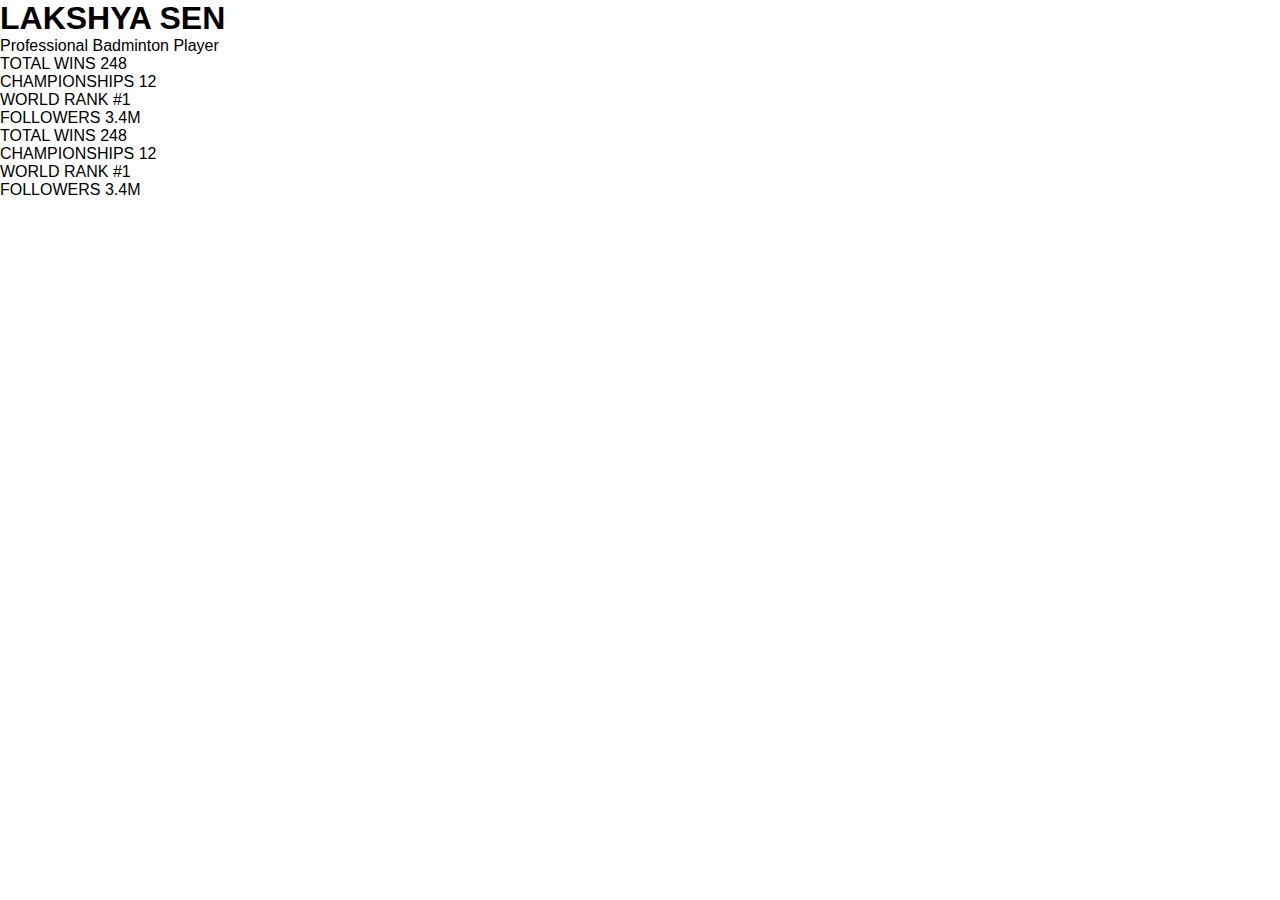
<file: Untitled-1.html>
<!DOCTYPE html>
<html lang="en">
<head>
    <meta charset="UTF-8">
    <meta name="viewport" content="width=device-width, initial-scale=1.0">
    <title>Lakshya Sen</title>

    <link rel="stylesheet" href="Untitled-1.css">

    <link href="https://fonts.googleapis.com/css2?family=Bebas+Neue&display=swap" rel="stylesheet">
    <link href="https://fonts.googleapis.com/css2?family=Ancizar+Sans:ital,wght@0,100..1000;1,100..1000&display=swap" rel="stylesheet">
    

</head>

<body>
  <section class="layout">
    <div class="left">
      <h1>LAKSHYA SEN</h1>
      <p>Professional Badminton Player</p>
    </div>

    <div class="right">
      <div class="marquee">
        <div class="track">
          <div class="item">TOTAL WINS 248</div>
          <div class="item">CHAMPIONSHIPS 12</div>
          <div class="item">WORLD RANK #1</div>
          <div class="item">FOLLOWERS 3.4M</div>

          <!-- duplicate -->
          <div class="item">TOTAL WINS 248</div>
          <div class="item">CHAMPIONSHIPS 12</div>
          <div class="item">WORLD RANK #1</div>
          <div class="item">FOLLOWERS 3.4M</div>
        </div>
      </div>
    </div>
  </section>
  <script src="Untitled-1.js"></script>
</body>
</html>
</file>
<file: Untitled-1.css>
*{
    margin: 0;
    padding: 0;
    box-sizing: border-box;
}

/* HERO PAGE */

.heroPage{
    min-height: 100vh;
    background-image: url(images/LS1hero.webp);
    background-position: center;
    background-size: cover;
    position: relative;
    display: flex;
}

/* NAVBAR */

*{
  margin: 0;
  padding: 0;
  box-sizing: border-box;
}

body{
  font-family: Inter, sans-serif;
}

/* NAV WRAPPER */
.nav{
  position: fixed;
  top: 24px;
  width: 100%;
  z-index: 1000;
  display: flex;
  justify-content: center;
}

/* FLOATING GLASS CARD */
.nav-inner{
  width: 92%;
  max-width: 1400px;
  padding: 1.1rem 1.6rem;

  display: flex;
  justify-content: space-between;
  align-items: center;

  background: rgba(255,255,255,0.2);
  backdrop-filter: blur(14px);
  -webkit-backdrop-filter: blur(14px);

  border-radius: 12px;
  border: 1px solid rgba(255,255,255,0.35);
}

/* LEFT LOGO */
.logo{
  font-family: 'Bebas Neue', sans-serif;
  font-size: 1.6rem;
  line-height: 1;
  letter-spacing: 0.08em;
  color: #ffffff;
}

/* RIGHT SECTION */
.nav-right{
  display: flex;
  align-items: center;
  gap: 1.5rem;
}

/* CHAPTERS TEXT */
.chapters{
  font-size: 0.85rem;
  font-weight: 500;
  letter-spacing: 0.12em;
  color: white;
  cursor: pointer;
}

.chapters .arrow{
  margin-left: 0.3rem;
  transition: transform 0.3s ease;
}

.chapters:hover .arrow{
  transform: translateY(3px);
}

/* HAMBURGER */
.hamburger{
  width: 22px;
  height: 14px;
  display: flex;
  flex-direction: column;
  justify-content: space-between;
  cursor: pointer;
}

.hamburger span{
  height: 2px;
  width: 100%;
  background: white;
  border-radius: 2px;
}



.navBar .shuttle{
    visibility: hidden;
    width:50px;
    height:50px;
}

.heroPage .shuttle{
    position: absolute;
    bottom: -1%;
    left:50%;
    width:50px;
    height:50px;
    animation: float 2s infinite ease-in-out;
}

@keyframes float {
    0%,100%{transform: translate(-50%,0);}
    50%{transform: translate(-50%,-10px);}
}
/* BIOGRAPHY */
.bio{
    min-height: 100vh;
}
</file>
